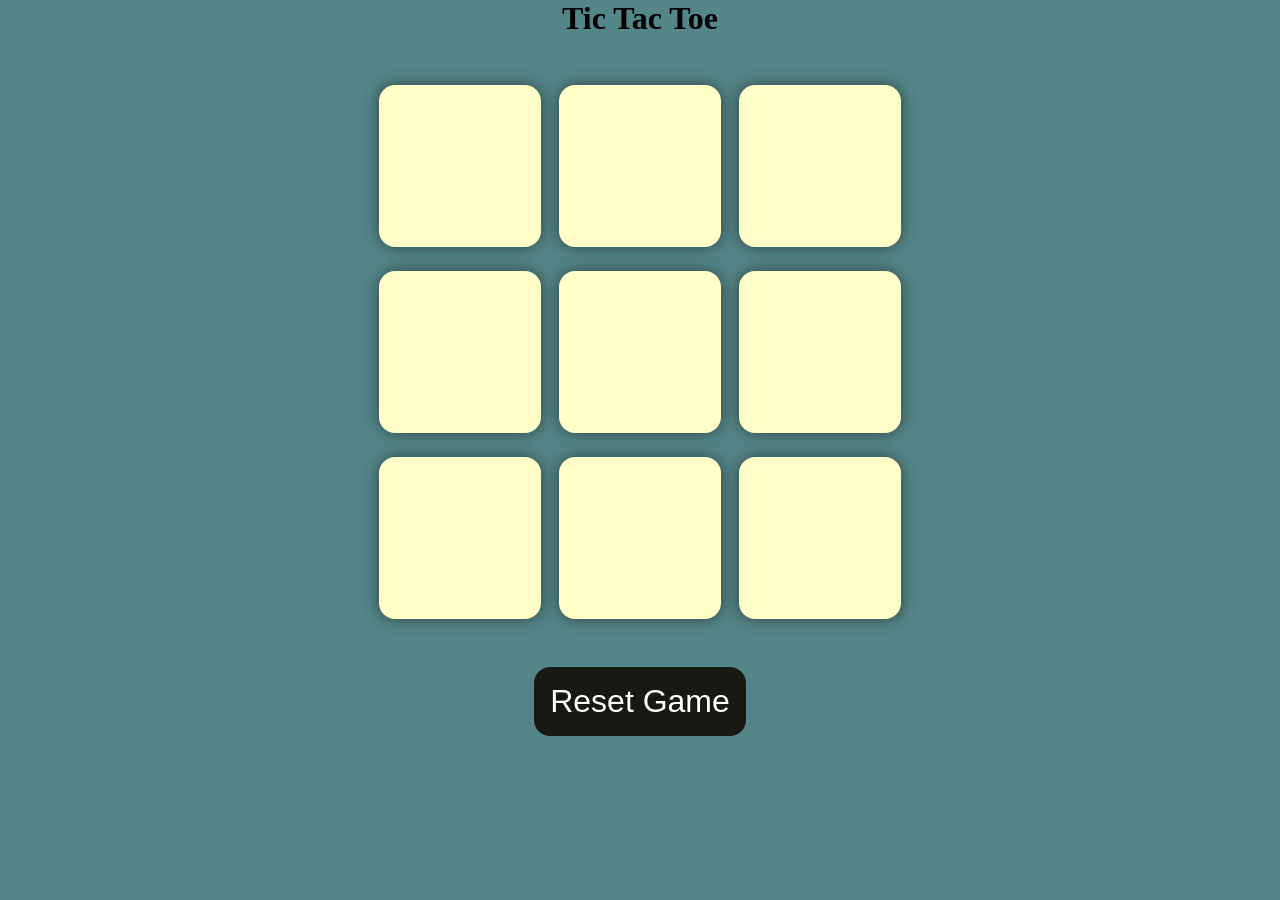
<file: index.html>
<!DOCTYPE html>
<html>
    <head>
        <meta charset="utf-8">
        <meta http-equiv="X-UA-Compatible" content="IE=edge">
        <title>TIC-TAC-TOE GAEM</title>
        <meta name="description" content="">
        <meta name="viewport" content="width=device-width, initial-scale=1">
        <link rel="stylesheet" href="TicTacToe.css">
    </head>
    <body>
        <div class="msg-container hide">
            <p id="msg">Winner</p>
            <button id="new-btn">New Game</button>
        </div>
        <main>
            <h1>Tic Tac Toe</h1>
            <div class="container">
                <div class="game">
                    <button class="box"></button>
                    <button class="box"></button>
                    <button class="box"></button>
                    <button class="box"></button>
                    <button class="box"></button>
                    <button class="box"></button>
                    <button class="box"></button>
                    <button class="box"></button>
                    <button class="box"></button>
                </div>
            </div>
            <button id="reset-btn">Reset Game</button>
        </main>
        
        <script src="App.js" async defer></script>
    </body>
</html>
</file>
<file: TicTacToe.css>
* {
    margin: 0;
    padding: 0;
}
body {
    background-color: #548687;
    text-align: center;
}
.container {
    height: 70vh;
    display: flex;
    justify-content: center;
    align-items: center;
}
.game {
    height: 60vmin;
    width: 60vmin;
    display: flex;
    flex-wrap: wrap;
    justify-content: center;
    align-items: center;
    gap: 2vmin;
}
.box {
    height: 18vmin;
    width: 18vmin;
    border: none;
    border-radius: 1rem;
    box-shadow: 0 0 1rem rgba(0, 0, 0, 0.5);
    font-size: 8vmin;
    color: #b0413e;
    background-color: #ffffc7;
}
#reset-btn {
    padding: 1rem;
    font-size: 2rem;
    background-color: #191913;
    color: #fff;
    border-radius: 1rem;
    border: none;
    
}
#new-btn {
    padding: 1rem;
    font-size: 2rem;
    background-color: #191913;
    color: #fff;
    border-radius: 1rem;
    border: none;
}
#msg {
    color: #ffffc7;
    font-size: 10vmin;
}
.msg-container {
    height: 25vmin;
}
.hide {
    display: none;
}
</file>
